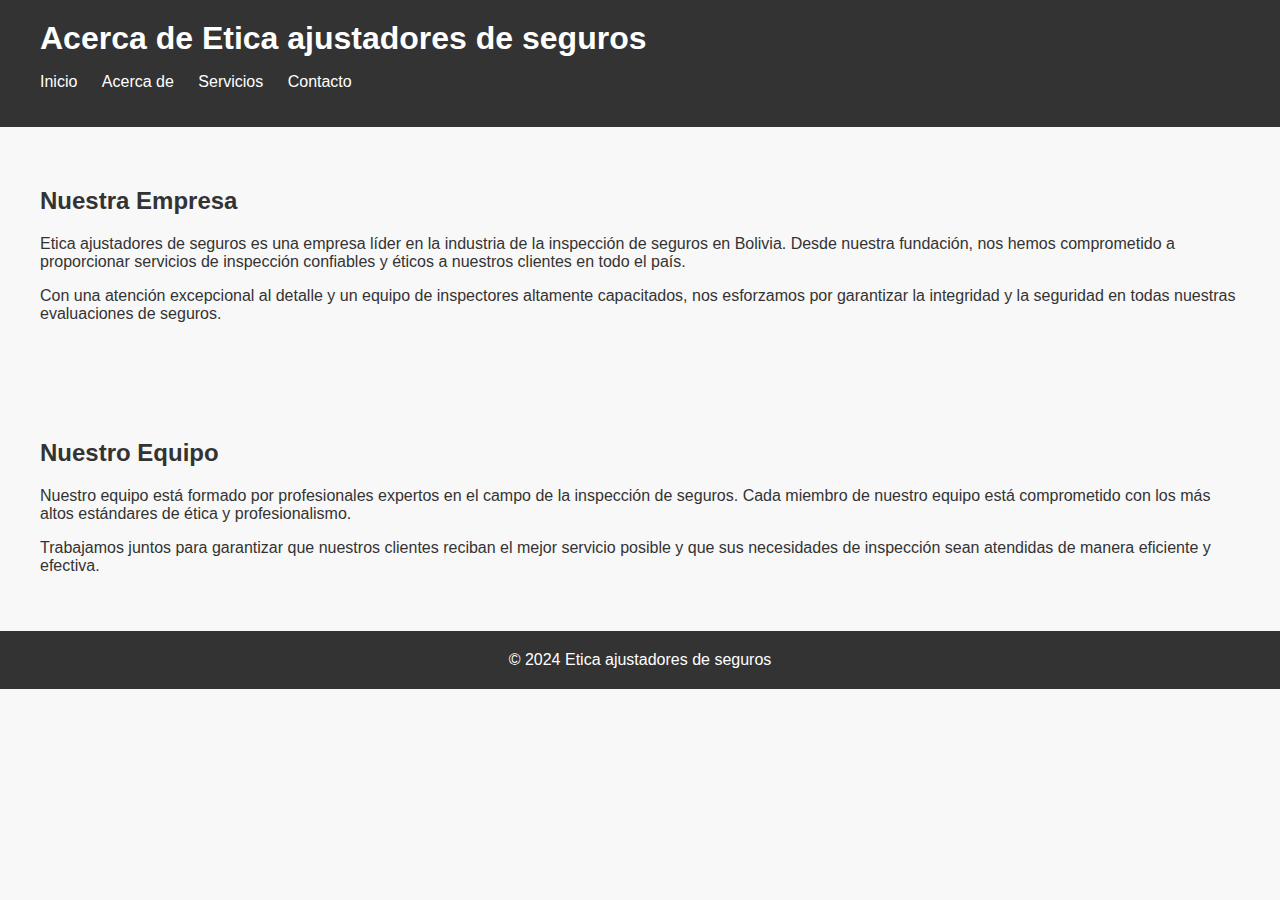
<file: about.html>
<!DOCTYPE html>
<html lang="es">
<head>
    <meta charset="UTF-8">
    <meta name="viewport" content="width=device-width, initial-scale=1.0">
    <title>Acerca de Etica ajustadores de seguros</title>
    <link rel="stylesheet" href="styles.css">
</head>
<body>
    <header>
        <div class="container">
            <h1>Acerca de Etica ajustadores de seguros</h1>
            <nav>
                <ul>
                    <li><a href="index.html">Inicio</a></li>
                    <li><a href="about.html">Acerca de</a></li>
                    <li><a href="services.html">Servicios</a></li>
                    <li><a href="contact.html">Contacto</a></li>
                </ul>
            </nav>
        </div>
    </header>

    <section id="company-description">
        <div class="container">
            <h2>Nuestra Empresa</h2>
            <p>Etica ajustadores de seguros es una empresa líder en la industria de la inspección de seguros en Bolivia. Desde nuestra fundación, nos hemos comprometido a proporcionar servicios de inspección confiables y éticos a nuestros clientes en todo el país.</p>
            <p>Con una atención excepcional al detalle y un equipo de inspectores altamente capacitados, nos esforzamos por garantizar la integridad y la seguridad en todas nuestras evaluaciones de seguros.</p>
        </div>
    </section>

    <section id="team">
        <div class="container">
            <h2>Nuestro Equipo</h2>
            <p>Nuestro equipo está formado por profesionales expertos en el campo de la inspección de seguros. Cada miembro de nuestro equipo está comprometido con los más altos estándares de ética y profesionalismo.</p>
            <p>Trabajamos juntos para garantizar que nuestros clientes reciban el mejor servicio posible y que sus necesidades de inspección sean atendidas de manera eficiente y efectiva.</p>
        </div>
    </section>

    <footer>
        <div class="container">
            <p>&copy; 2024 Etica ajustadores de seguros</p>
        </div>
    </footer>
</body>
</html>
</file>
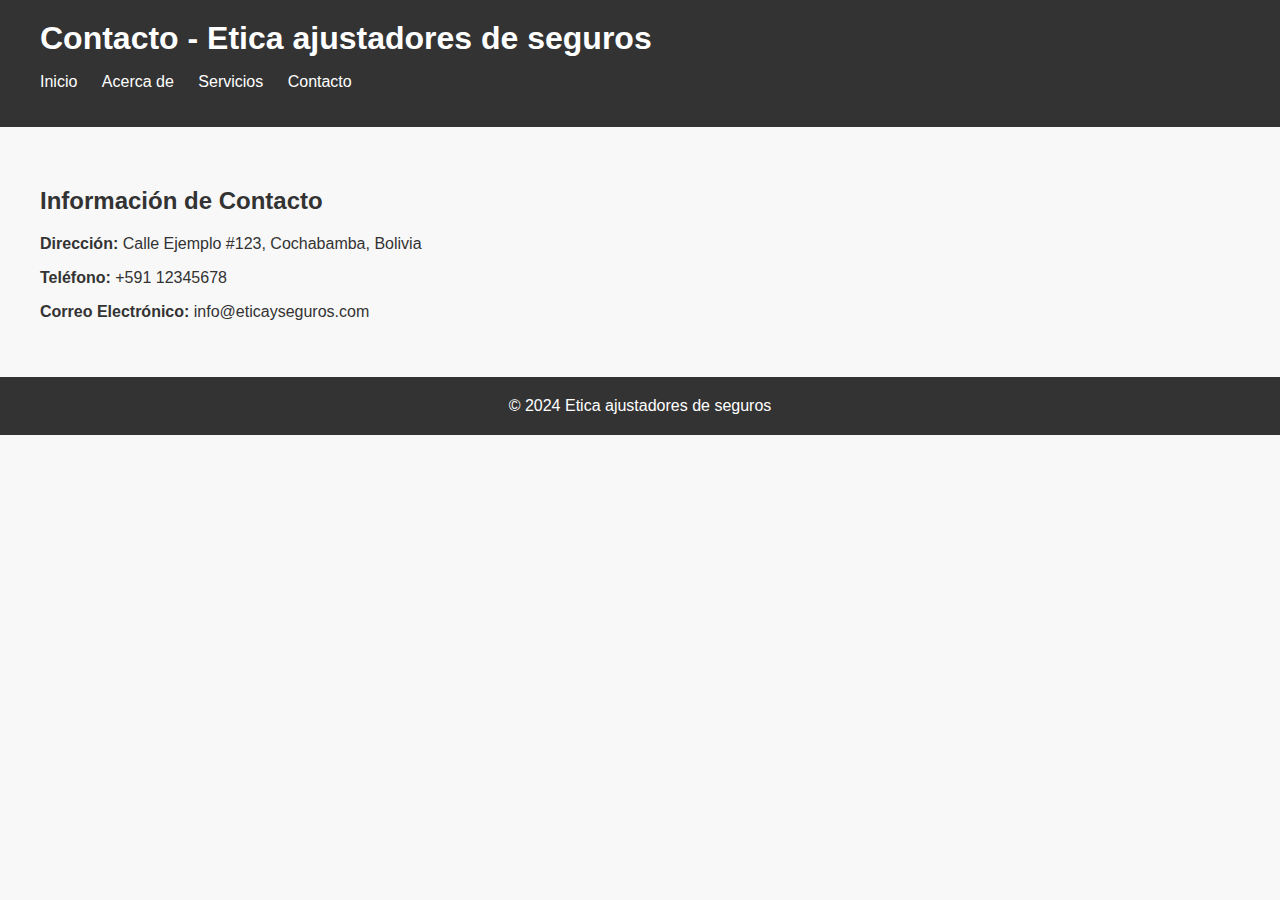
<file: contact.html>
<!DOCTYPE html>
<html lang="es">
<head>
    <meta charset="UTF-8">
    <meta name="viewport" content="width=device-width, initial-scale=1.0">
    <title>Contacto - Etica ajustadores de seguros</title>
    <link rel="stylesheet" href="styles.css">
</head>
<body>
    <header>
        <div class="container">
            <h1>Contacto - Etica ajustadores de seguros</h1>
            <nav>
                <ul>
                    <li><a href="index.html">Inicio</a></li>
                    <li><a href="about.html">Acerca de</a></li>
                    <li><a href="services.html">Servicios</a></li>
                    <li><a href="contact.html">Contacto</a></li>
                </ul>
            </nav>
        </div>
    </header>

    <section id="contact-info">
        <div class="container">
            <h2>Información de Contacto</h2>
            <p><strong>Dirección:</strong> Calle Ejemplo #123, Cochabamba, Bolivia</p>
            <p><strong>Teléfono:</strong> +591 12345678</p>
            <p><strong>Correo Electrónico:</strong> info@eticayseguros.com</p>
        </div>
    </section>

    <footer>
        <div class="container">
            <p>&copy; 2024 Etica ajustadores de seguros</p>
        </div>
    </footer>
</body>
</html>
</file>
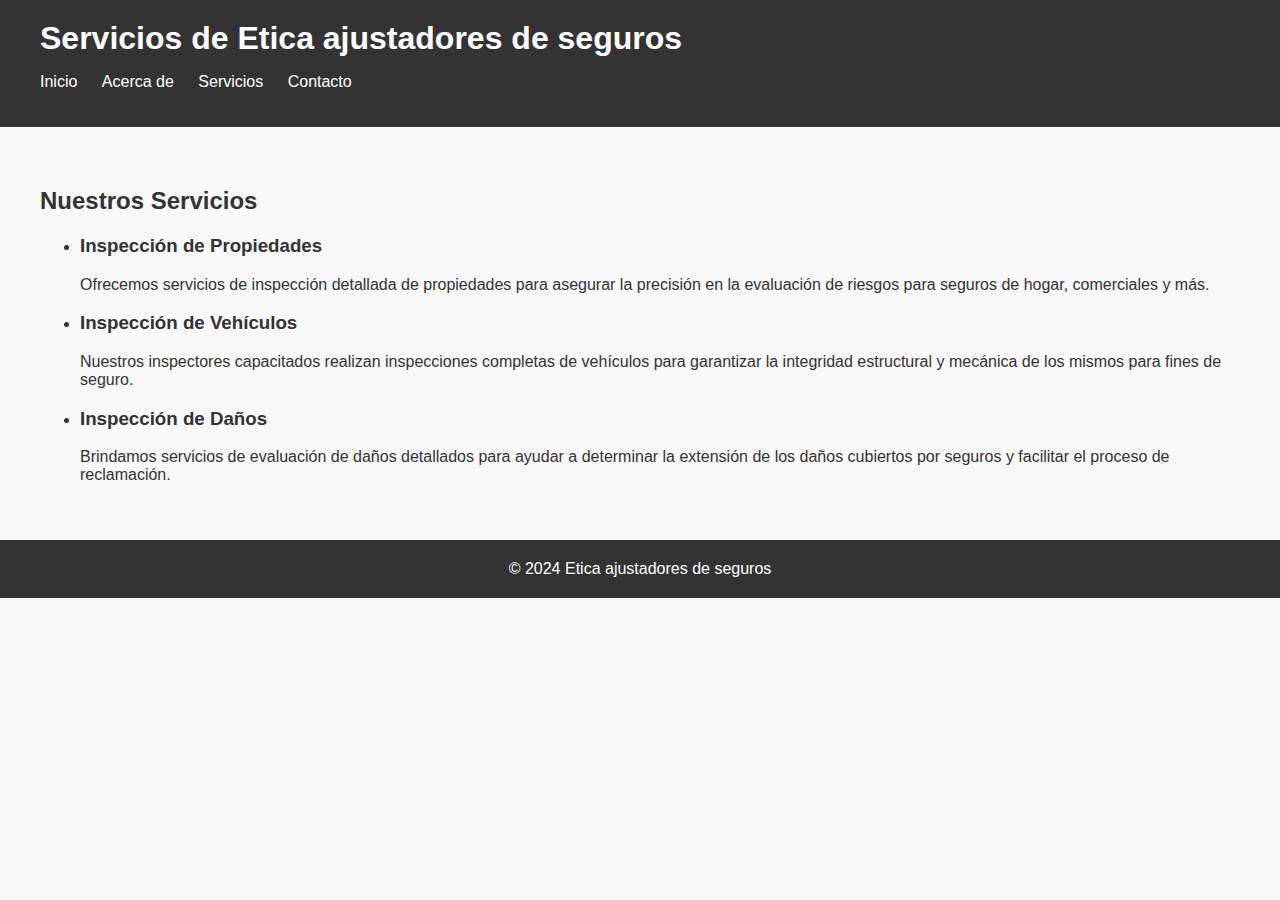
<file: services.html>
<!DOCTYPE html>
<html lang="es">
<head>
    <meta charset="UTF-8">
    <meta name="viewport" content="width=device-width, initial-scale=1.0">
    <title>Servicios de Etica ajustadores de seguros</title>
    <link rel="stylesheet" href="styles.css">
</head>
<body>
    <header>
        <div class="container">
            <h1>Servicios de Etica ajustadores de seguros</h1>
            <nav>
                <ul>
                    <li><a href="index.html">Inicio</a></li>
                    <li><a href="about.html">Acerca de</a></li>
                    <li><a href="services.html">Servicios</a></li>
                    <li><a href="contact.html">Contacto</a></li>
                </ul>
            </nav>
        </div>
    </header>

    <section id="service-list">
        <div class="container">
            <h2>Nuestros Servicios</h2>
            <ul>
                <li>
                    <h3>Inspección de Propiedades</h3>
                    <p>Ofrecemos servicios de inspección detallada de propiedades para asegurar la precisión en la evaluación de riesgos para seguros de hogar, comerciales y más.</p>
                </li>
                <li>
                    <h3>Inspección de Vehículos</h3>
                    <p>Nuestros inspectores capacitados realizan inspecciones completas de vehículos para garantizar la integridad estructural y mecánica de los mismos para fines de seguro.</p>
                </li>
                <li>
                    <h3>Inspección de Daños</h3>
                    <p>Brindamos servicios de evaluación de daños detallados para ayudar a determinar la extensión de los daños cubiertos por seguros y facilitar el proceso de reclamación.</p>
                </li>
            </ul>
        </div>
    </section>

    <footer>
        <div class="container">
            <p>&copy; 2024 Etica ajustadores de seguros</p>
        </div>
    </footer>
</body>
</html>
</file>
<file: styles.css>
/* Estilos generales */
body {
    font-family: Arial, sans-serif;
    margin: 0;
    padding: 0;
    background-color: #f8f8f8;
    color: #333;
}

.center {
    display: flex;
    justify-content: center;
    align-items: center;
    flex-direction: column;
    text-align: center;
}

.container {
    max-width: 1200px;
    margin: 0 auto;
    padding: 0 20px;
}

header {
    background-color: #333;
    color: #fff;
    padding: 20px 0;
}

header h1 {
    margin: 0;
}

nav ul {
    list-style-type: none;
    padding: 0;
}

nav ul li {
    display: inline;
    margin-right: 20px;
}

nav ul li a {
    color: #fff;
    text-decoration: none;
}

section {
    padding: 40px 0;
}

footer {
    background-color: #333;
    color: #fff;
    text-align: center;
    padding: 20px 0;
}

/* Estilos para la sección de bienvenida */
#welcome h2 {
    font-size: 32px;
    margin-bottom: 20px;
}

#welcome p {
    font-size: 18px;
    line-height: 1.6;
}

#welcome h3 {
    font-size: 24px;
    margin-top: 30px;
}

#welcome img {
    max-width: 100%;
    height: auto;
    margin-top: 20px;
}

/* Estilos para la sección de fotos */
#photos .photo-gallery {
    display: flex;
    flex-wrap: wrap;
    justify-content: center;
}

#photos .photo-gallery img {
    width: calc(33.333% - 20px);
    margin: 10px;
    border-radius: 5px;
}

/* Estilos para el footer */
footer p {
    margin: 0;
}
</file>
